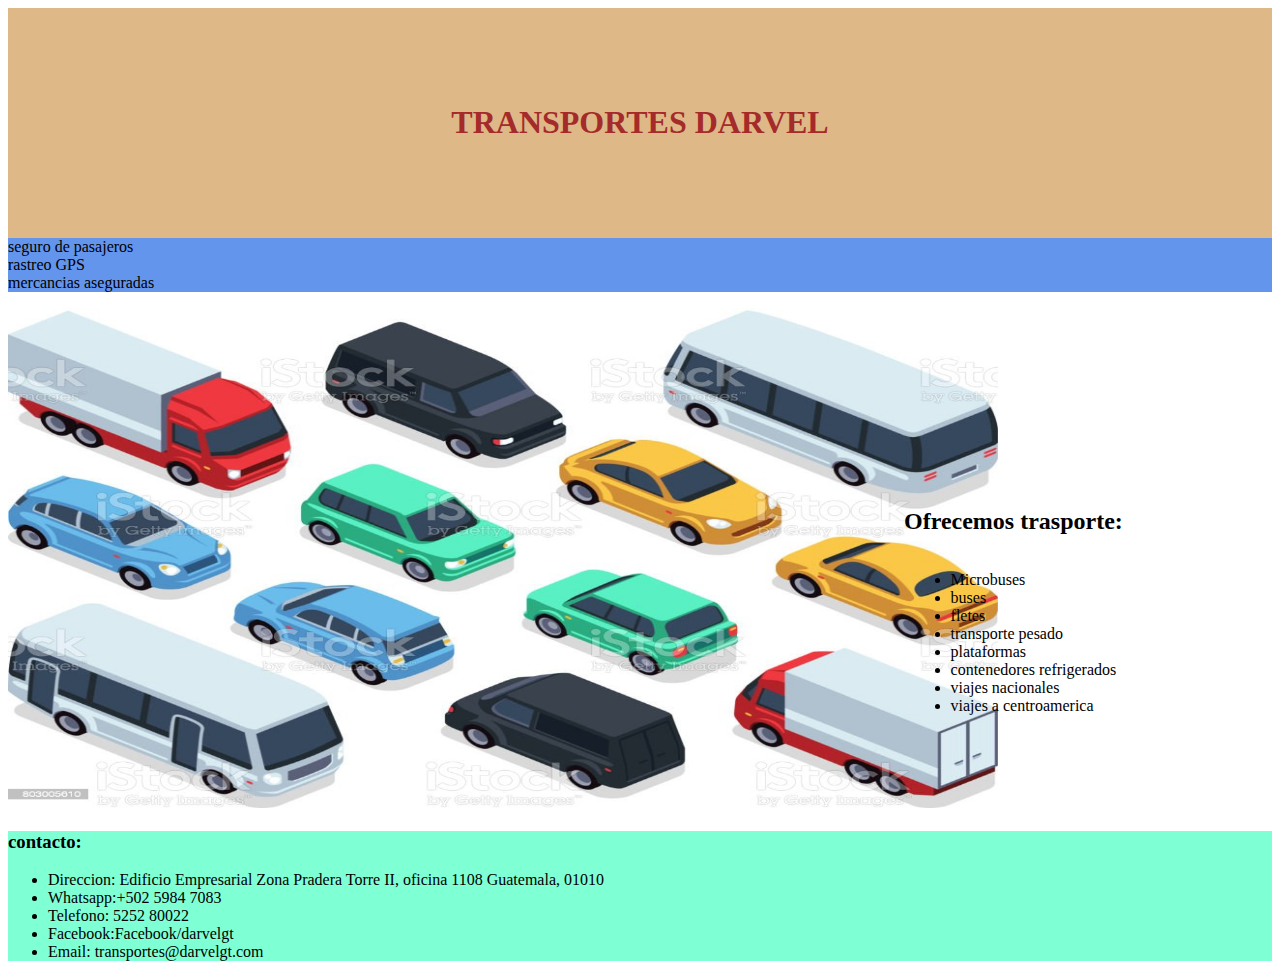
<file: Examen/src/index.html>
<!DOCTYPE html>
<html lang="en">
<head>
    <meta charset="UTF-8">
    <meta http-equiv="X-UA-Compatible" content="IE=edge">
    <meta name="viewport" content="width=device-width, initial-scale=1.0">
    <link rel="stylesheet" href="./style.css">
    <link href="https://cdn.jsdelivr.net/npm/bootstrap@5.2.0/dist/css/bootstrap.min.css" rel="stylesheet" integrity="sha384-gH2yIJqKdNHPEq0n4Mqa/HGKIhSkIHeL5AyhkYV8i59U5AR6csBvApHHNl/vI1Bx" crossorigin="anonymous">
    <title>Document</title>
</head>
<body>
    <header>
        <div class="container">
            <h1>TRANSPORTES DARVEL</h1>
        </div>
        
    </header>
    <aside>
        <h2>Ofrecemos trasporte:</h2>
        <ul>
            <li>Microbuses</li>
            <li>buses</li>
            <li>fletes</li>
            <li>transporte pesado</li>
            <li>plataformas</li>
            <li>contenedores refrigerados</li>
            <li>viajes nacionales</li>
            <li>viajes a centroamerica</li>
        </ul>
    </aside>
   <nav>
    <div class="container" >
        <div class="row ">
        <div class="elemento col">seguro de pasajeros</div> 
        <div class="elemento col">rastreo GPS</div>
         <div class="elemento col">mercancias aseguradas</div>
        </div>
     </div>

   </nav>
       <main>
       <p><img src="../images/principal.jpg" alt="Esta es una imagen de autos" > </p> 
    </main>
    <footer>
        <div class="container">
            <h3>contacto:</h3>
            <ul>
                <li>Direccion: Edificio Empresarial Zona Pradera Torre II, oficina 1108 Guatemala, 01010</li>
                <li>Whatsapp:+502 5984 7083</li>
                <li>Telefono: 5252 80022</li>
                <li>Facebook:Facebook/darvelgt</li>
                <li>Email: transportes@darvelgt.com</li>
            </ul>
        </div>
    </footer>
</body>
</html>
</file>
<file: Examen/src/style.css>
header{
    text-align: center;
    color: brown;
    background-color: burlywood;
    padding: 75px;
}

aside{
   
    position: absolute;

    display: flex;
    align-items: center;
    justify-content: center;
    margin-left: 70%;
    margin-top: 250px;  
    flex-direction: column;
}
nav {
    background-color: cornflowerblue;

}

footer{
    background-color:aquamarine;
}
img {
    width: 990px;
    height: 500px;
}
</file>
